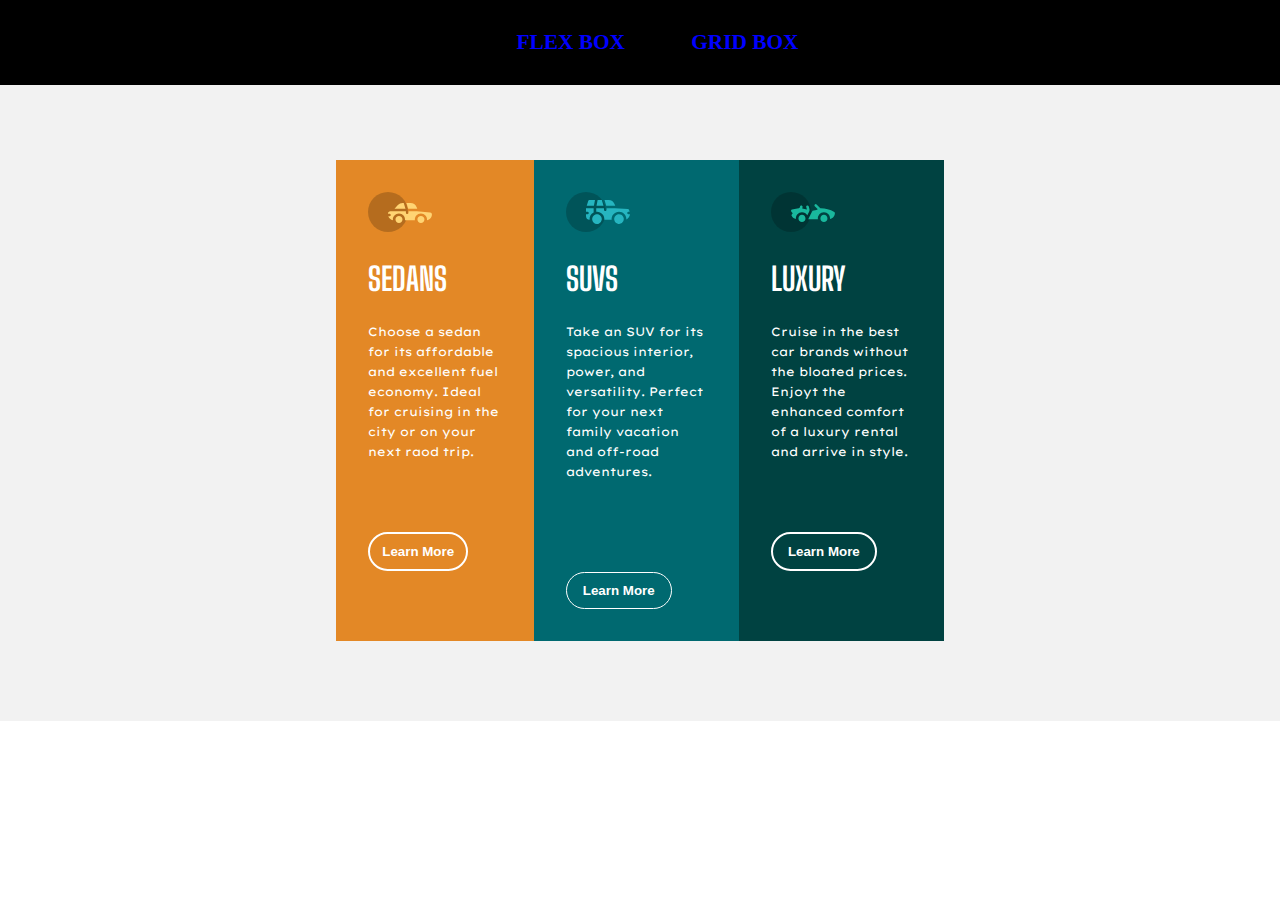
<file: index.html>
<!DOCTYPE html>
<html lang="en">

<head>
    <meta charset="UTF-8" />
    <meta http-equiv="X-UA-Compatible" content="IE=edge" />
    <meta name="viewport" content="width=device-width" />
    <title>Document</title>
    <link rel="stylesheet" href="style.css" />

    <link rel="preconnect" href="https://fonts.googleapis.com" />
    <link rel="preconnect" href="https://fonts.gstatic.com" crossorigin />
    <link
        href="https://fonts.googleapis.com/css2?family=Big+Shoulders+Display:wght@700&family=Lexend+Exa:wght@200&family=Lexend:wght@100;300;400&family=Roboto:ital,wght@0,900;1,900&display=swap"
        rel="stylesheet" />
</head>

<body>
    <header>
        <nav>
            <ul>
                <li><a href="#index.html">Flex Box</a></li>
                <li><a href="grid.html">Grid Box</a></li>
            </ul>
        </nav>
    </header>
    <main class="flexBoxSEction">
        <div class="container">
            <div class="card1">
                <img src="image/icon-sedans.svg" alt="Sedan Icon" />
                <h1>SEDANS</h1>
                <p>
                    Choose a sedan for its affordable and excellent fuel economy. Ideal
                    for cruising in the city or on your next raod trip.
                </p>
                <button>Learn More</button>
            </div>

            <div class="card2">
                <img src="image/icon-suvs.svg" alt="SUV Icon" />

                <h1>SUVS</h1>
                <p>
                    Take an SUV for its spacious interior, power, and versatility.
                    Perfect for your next family vacation and off-road adventures.
                </p>
                <button>Learn More</button>
            </div>
            <div class="card3">
                <img src="image/icon-luxury.svg" alt="Luxury Icon" />
                <h1>LUXURY</h1>
                <p>
                    Cruise in the best car brands without the bloated prices. Enjoyt the
                    enhanced comfort of a luxury rental and arrive in style.
                </p>
                <button>Learn More</button>
            </div>
        </div>
    </main>
</body>

</html>
</file>
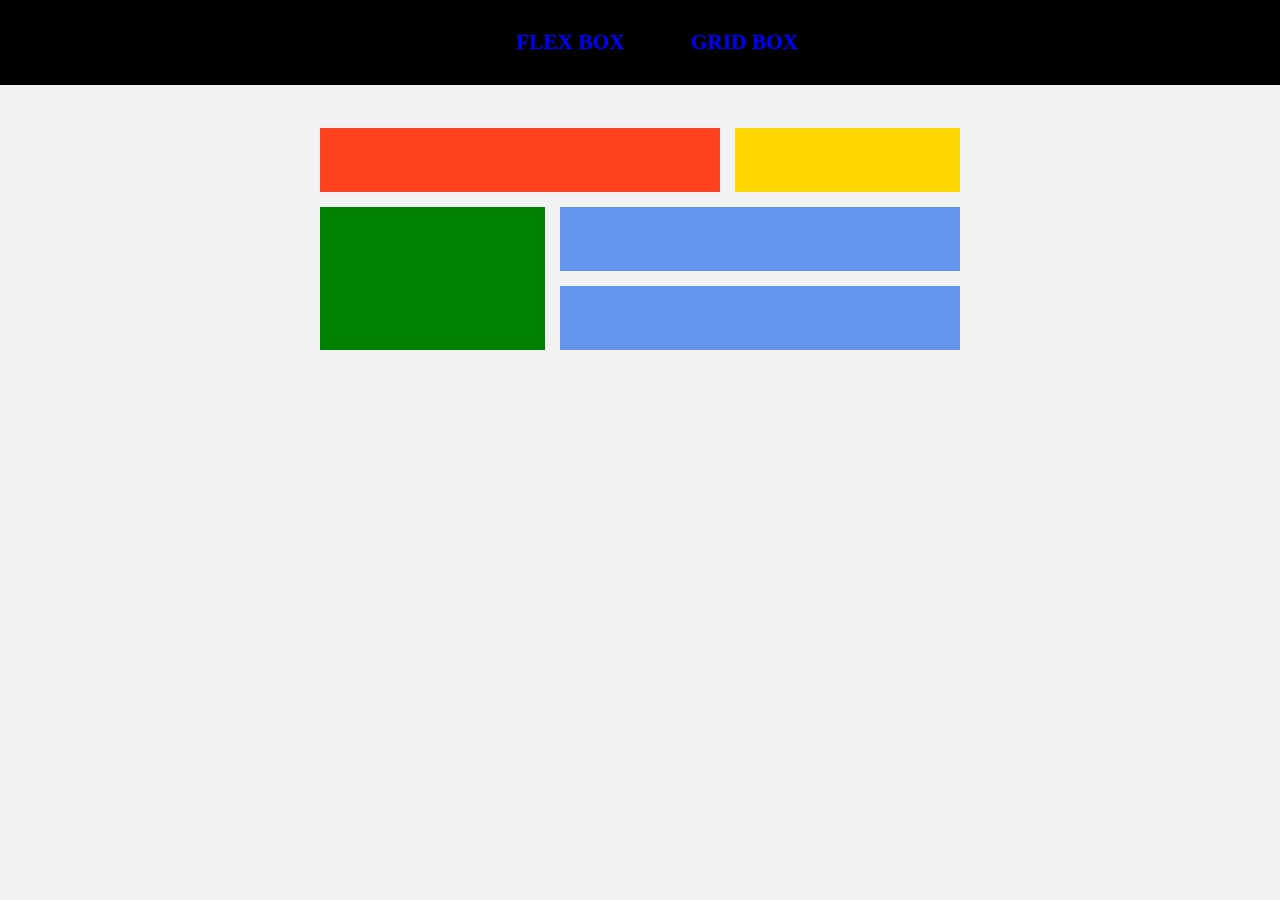
<file: grid.html>
<!DOCTYPE html>
<html lang="en">

<head>
    <meta charset="UTF-8">
    <meta http-equiv="X-UA-Compatible" content="IE=edge">
    <meta name="viewport" content="width=device-width, initial-scale=1.0">
    <title>Grid Box</title>
    <link rel="preconnect" href="https://fonts.googleapis.com">
    <link rel="preconnect" href="https://fonts.gstatic.com" crossorigin>
    <link href="https://fonts.googleapis.com/css2?family=Roboto:ital,wght@0,900;1,900&display=swap" rel="stylesheet">

    <link rel="stylesheet" href="style.css">
</head>

<body id="gridbody">
    <header>
        <nav>
            <ul>
                <li><a href="index.html">Flex Box</a></li>
                <li><a href="#grid.html">Grid Box</a></li>
            </ul>
        </nav>
    </header>

    <main class="gridContainer">
        <div class="boxA"></div>
        <div class="boxB"></div>
        <div class="boxC"></div>
        <div class="boxD"></div>
        <div class="boxE"></div>
    </main>
</body>

</html>
</file>
<file: style.css>
* {
      margin: 0;
      padding: 0;
      box-sizing: border-box;
  }

  /* Navigation Bar */

  a {
      text-decoration: none;
  }


  nav {
      display: flex;
      align-items: center;
      justify-content: center;
      width: 100%;
      position: fixed;
      font-size: 16pt;

      text-transform: uppercase;
      background-color: black;
  }

  nav ul li {
      display: inline-block;
      margin: 30px 13px;
      padding-left: 35px;
      font-weight: bold;
  }

  nav ul li a {
      color: blue;
  }

  nav ul li a:hover {
      color: #ff4321;

  }

  /* End of Navigation Bar */

  /* FLEXBOX STYLING STARTS */

  .flexBoxSEction {
      background-color: hsl(0, 0%, 95%);
      padding-top: 5rem;
  }


  /* container styling */
  .container {
      width: 60%;
      margin: auto;
      display: flex;
      justify-content: center;
      height: 200%;
      height: auto;
      padding: 5rem;
  }

  .card1 {
      background-color: hsl(31, 77%, 52%);
      padding: 2rem;

  }

  .card2 {
      background-color: hsl(184, 100%, 22%);
      padding: 2rem;

  }

  .card3 {
      background-color: hsl(179, 100%, 13%);
      padding: 2rem;

  }

  h1 {
      font-family: 'Big Shoulders Display', cursive;
      color: white;
      padding-top: 1.5rem;
      padding-bottom: 1.5rem;
  }

  p {
      font-family: 'Lexend Exa', sans-serif;
      color: white;
      font-size: 9pt;
      font: weight 400px;
      line-height: 20px;
  }

  .card1 button {
      border: 2px solid white;
      border-radius: 20px;
      padding: 10px;
      font-weight: bold;
      background-color: hsl(31, 77%, 52%);
      color: white;
      width: 75%;
      margin-top: 70px;
  }

  .card2 button {
      border: 1px solid white;
      border-radius: 20px;
      padding: 10px;
      font-weight: bold;
      background-color: hsl(184, 100%, 22%);
      color: white;
      margin-top: 90px;
      width: 75%;
  }

  .card3 button {
      border: 2px solid white;
      border-radius: 20px;
      padding: 10px;
      font-weight: bold;
      background-color: hsl(179, 100%, 13%);
      color: white;
      margin-top: 70px;
      width: 75%;
  }

  /* FLEXBOX STYLING ENDS */



  /* GRID STYLING BEGINS */

  #gridbody {
    background-color: hsl(0, 0%, 95%);
  }

  .gridContainer {
      padding-top: 8rem;


      width: 100%;
      display: grid;
      grid-template-areas:
          'a a b'
          'c d d'
          'c e e'
      ;
      gap: 15px;
      width: 50%;
      margin: auto;
  }

  .gridContainer div {
      padding: 2em;
      text-align: center;
      display: flex;
      place-items: center;
  }

  .boxA {
      background-color: #ff4321;
      grid-area: a;

  }

  .boxB {
      background-color: gold;
      grid-area: b;

  }

  .boxC {
      background-color: green;
      grid-area: c;

  }

  .boxD {
      background-color: cornflowerblue;
      grid-area: d;
  }

  .boxE {
      background-color: cornflowerblue;
      grid-area: e;
  }
</file>
